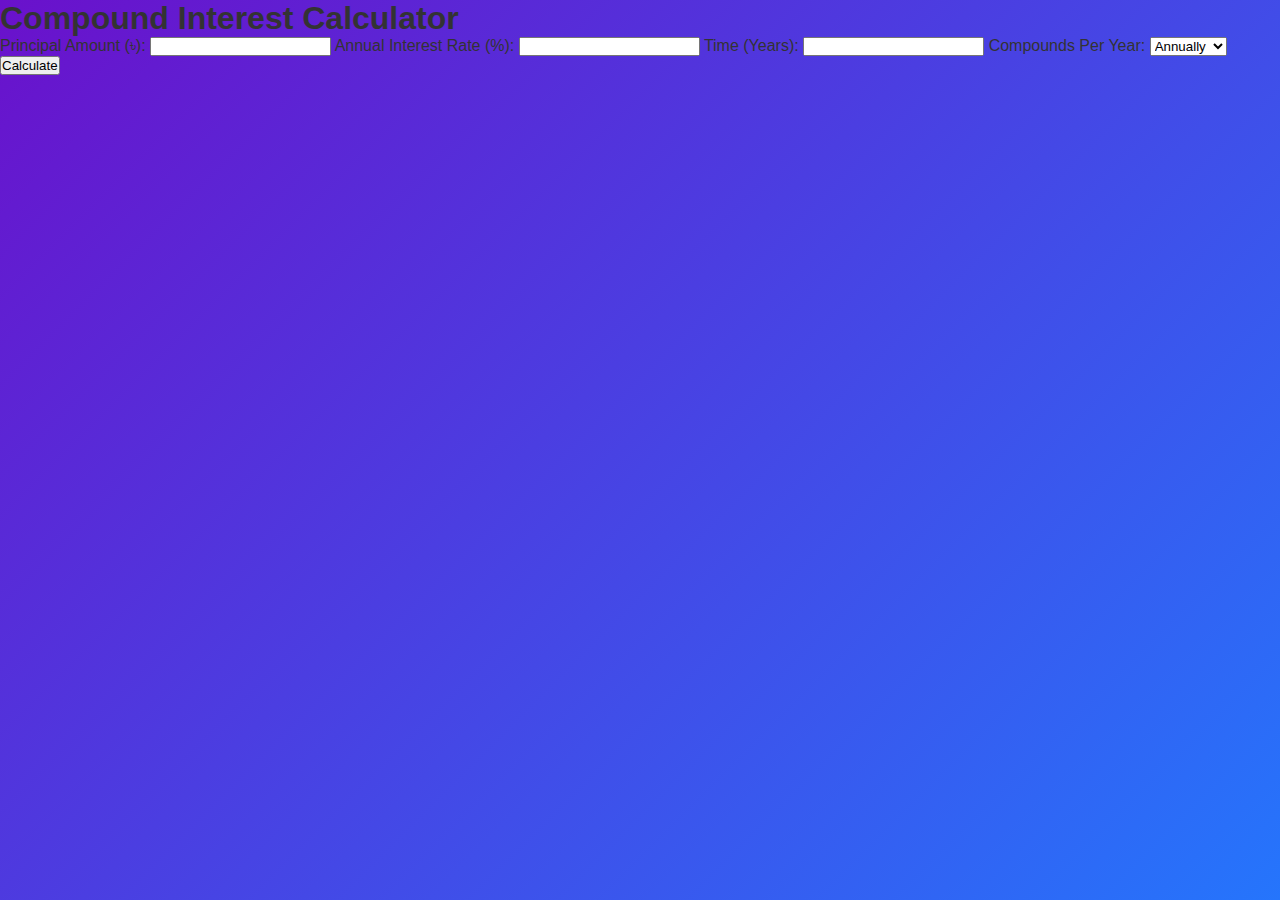
<file: index.html>
<!DOCTYPE html>
<html lang="en">
<head>
  <meta charset="UTF-8" />
  <meta name="viewport" content="width=device-width, initial-scale=1.0" />
  <title>Compound Interest Calculator</title>
  <link rel="stylesheet" href="style.css" />
</head>
<body>
  <div class="calculator">
    <h1>Compound Interest Calculator</h1>
    <form id="interestForm">
      <label>Principal Amount (৳):</label>
      <input type="number" id="principal" required />

      <label>Annual Interest Rate (%):</label>
      <input type="number" id="rate" step="0.01" required />

      <label>Time (Years):</label>
      <input type="number" id="time" required />

      <label>Compounds Per Year:</label>
      <select id="frequency">
        <option value="1">Annually</option>
        <option value="4">Quarterly</option>
        <option value="12">Monthly</option>
        <option value="365">Daily</option>
      </select>

      <button type="submit">Calculate</button>
    </form>

    <div id="result"></div>
  </div>

  <script src="script.js"></script>
</body>
</html>
</file>
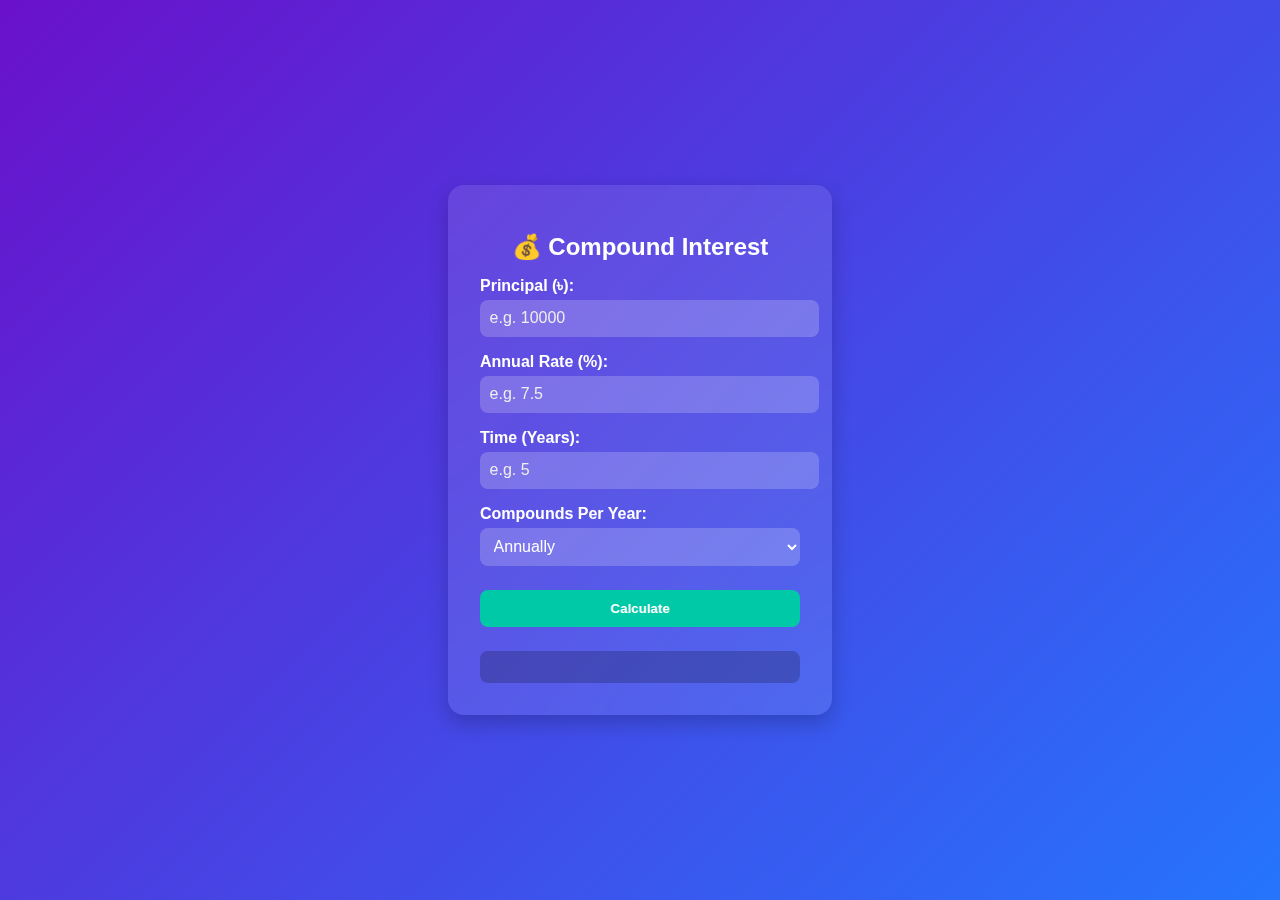
<file: ci.html>
<!DOCTYPE html>
<html lang="en">
<head>
  <meta charset="UTF-8" />
  <meta name="viewport" content="width=device-width, initial-scale=1.0"/>
  <title>Compound Interest Calculator</title>
  <style>
    body {
      margin: 0;
      font-family: 'Segoe UI', sans-serif;
      background: linear-gradient(135deg, #6a11cb, #2575fc);
      display: flex;
      justify-content: center;
      align-items: center;
      height: 100vh;
      color: #fff;
    }

    .container {
      background: rgba(255, 255, 255, 0.1);
      padding: 2rem;
      border-radius: 16px;
      box-shadow: 0 8px 20px rgba(0,0,0,0.2);
      width: 320px;
      backdrop-filter: blur(10px);
      animation: fadeIn 1s ease-in-out;
    }

    @keyframes fadeIn {
      from { opacity: 0; transform: translateY(20px); }
      to { opacity: 1; transform: translateY(0); }
    }

    h1 {
      text-align: center;
      font-size: 1.5rem;
      margin-bottom: 1rem;
    }

    label {
      display: block;
      margin-top: 1rem;
      font-weight: 600;
    }

    input, select {
      width: 100%;
      padding: 0.6rem;
      margin-top: 0.3rem;
      border: none;
      border-radius: 8px;
      background: rgba(255,255,255,0.2);
      color: #fff;
      font-size: 1rem;
    }

    input::placeholder {
      color: #eee;
    }

    button {
      margin-top: 1.5rem;
      width: 100%;
      padding: 0.7rem;
      background-color: #00c9a7;
      color: white;
      border: none;
      border-radius: 8px;
      font-weight: bold;
      cursor: pointer;
      transition: background 0.3s ease;
    }

    button:hover {
      background-color: #00b49c;
    }

    #result {
      margin-top: 1.5rem;
      text-align: center;
      font-size: 1.1rem;
      background: rgba(0,0,0,0.2);
      padding: 1rem;
      border-radius: 8px;
    }
  </style>
</head>
<body>
  <div class="container">
    <h1>💰 Compound Interest</h1>
    <form id="calcForm">
      <label for="principal">Principal (৳):</label>
      <input type="number" id="principal" placeholder="e.g. 10000" required />

      <label for="rate">Annual Rate (%):</label>
      <input type="number" id="rate" step="0.01" placeholder="e.g. 7.5" required />

      <label for="time">Time (Years):</label>
      <input type="number" id="time" placeholder="e.g. 5" required />

      <label for="frequency">Compounds Per Year:</label>
      <select id="frequency">
        <option value="1">Annually</option>
        <option value="4">Quarterly</option>
        <option value="12">Monthly</option>
        <option value="365">Daily</option>
      </select>

      <button type="submit">Calculate</button>
    </form>
    <div id="result"></div>
  </div>

  <script>
    document.getElementById('calcForm').addEventListener('submit', function(e) {
      e.preventDefault();

      const P = parseFloat(document.getElementById('principal').value);
      const r = parseFloat(document.getElementById('rate').value) / 100;
      const t = parseFloat(document.getElementById('time').value);
      const n = parseInt(document.getElementById('frequency').value);

      const A = P * Math.pow((1 + r / n), n * t);
      const interest = A - P;

      document.getElementById('result').innerHTML = `
        <strong>Future Value:</strong> ৳${A.toFixed(2)}<br/>
        <strong>Total Interest:</strong> ৳${interest.toFixed(2)}
      `;
    });
  </script>
</body>
</html>
</file>
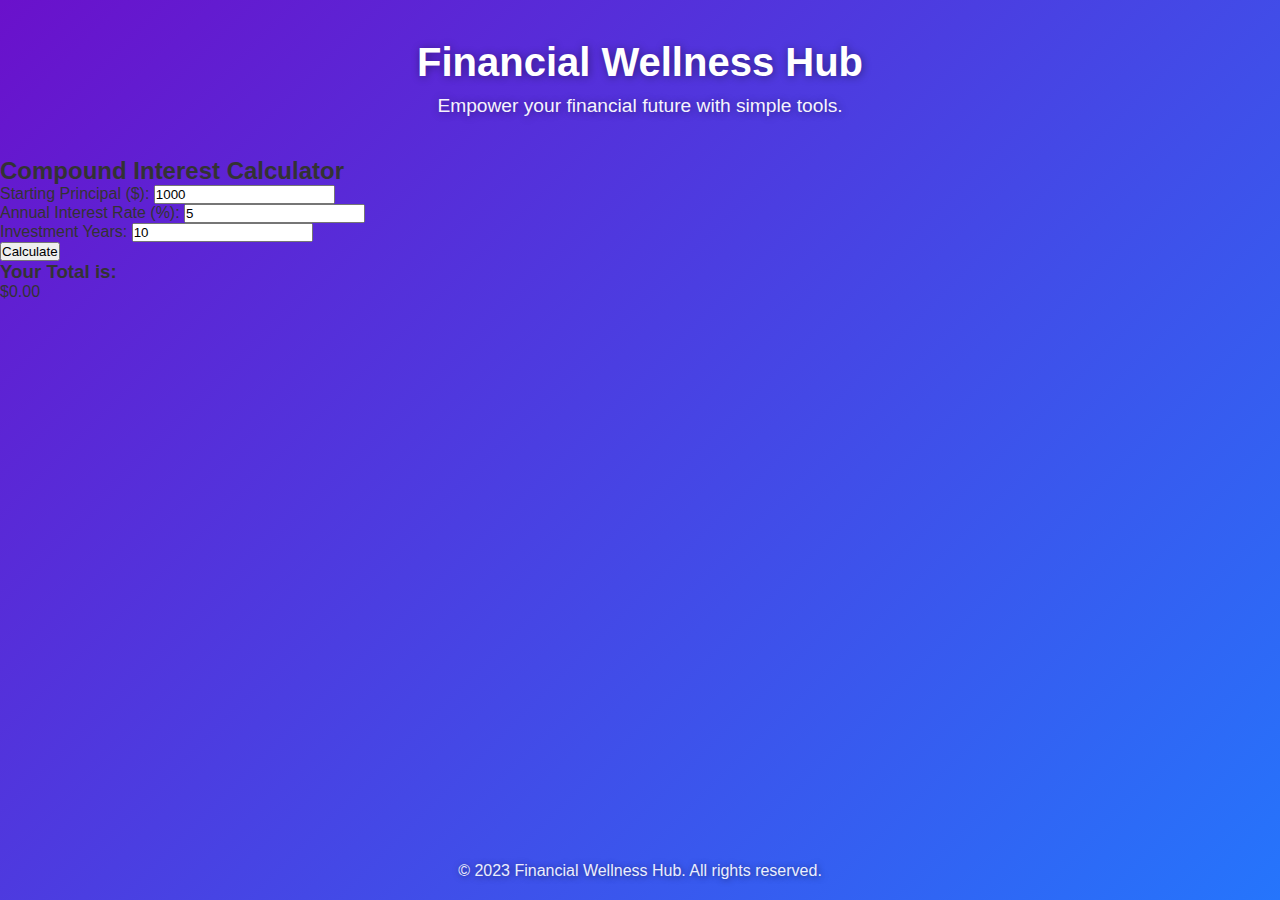
<file: Compound Interest.html>
<!DOCTYPE html>
<html lang="en">
<head>
    <meta charset="UTF-8">
    <meta name="viewport" content="width=device-width, initial-scale=1.0">
    <title>Financial Wellness Hub</title>
    <link rel="stylesheet" href="style.css">
</head>
<body>
    <header>
        <h1>Financial Wellness Hub</h1>
        <p>Empower your financial future with simple tools.</p>
    </header>

    <main>
        <section id="compound-interest">
            <h2>Compound Interest Calculator</h2>
            <div class="calculator-container">
                <div class="input-group">
                    <label for="principal">Starting Principal ($):</label>
                    <input type="number" id="principal" value="1000">
                </div>
                <div class="input-group">
                    <label for="rate">Annual Interest Rate (%):</label>
                    <input type="number" id="rate" value="5">
                </div>
                <div class="input-group">
                    <label for="years">Investment Years:</label>
                    <input type="number" id="years" value="10">
                </div>
                <button id="calculate-btn">Calculate</button>
                <div class="result-box">
                    <h3>Your Total is:</h3>
                    <p id="total-amount">$0.00</p>
                </div>
            </div>
        </section>
    </main>

    <footer>
        <p>&copy; 2023 Financial Wellness Hub. All rights reserved.</p>
    </footer>

    <script src="script.js"></script>
</body>
</html>
</file>
<file: style.css>
/* Reset + Fonts */
* {
  margin: 0;
  padding: 0;
  box-sizing: border-box;
}
body {
  font-family: 'Poppins', sans-serif;
  background: linear-gradient(135deg, #6a11cb, #2575fc); /* Darker for contrast */
  color: #333;
  display: flex;
  flex-direction: column;
  min-height: 100vh;
}

/* Header */
header {
  text-align: center;
  padding: 40px 20px;
  color: #fff;
  text-shadow: 1px 1px 8px rgba(0, 0, 0, 0.4); /* Add shadow for readability */
}
header h1 {
  font-size: 2.5rem;
  margin-bottom: 10px;
}
header p {
  font-size: 1.2rem;
  opacity: 0.95;
}

/* Navigation */
nav {
  display: flex;
  justify-content: center;
  gap: 20px;
  background: rgba(255, 255, 255, 0.15);
  padding: 15px;
  backdrop-filter: blur(8px);
  border-radius: 8px;
  margin: 0 auto;
  width: fit-content;
}
nav a {
  text-decoration: none;
  color: #fff;
  font-weight: 600;
  padding: 8px 12px;
  transition: all 0.3s;
  text-shadow: 1px 1px 6px rgba(0, 0, 0, 0.5);
}
nav a:hover, nav a.active {
  color: #2575fc;
  background: #fff;
  border-radius: 6px;
  text-shadow: none;
}

/* Hero Section */
.hero {
  text-align: center;
  padding: 60px 20px;
  color: #fff;
  text-shadow: 1px 1px 6px rgba(0, 0, 0, 0.5);
}
.hero h2 {
  font-size: 2rem;
  margin-bottom: 15px;
}
.hero p {
  font-size: 1.2rem;
  margin-bottom: 25px;
}
.btn {
  text-decoration: none;
  background: #ff7eb3;
  color: #fff;
  padding: 12px 20px;
  border-radius: 8px;
  font-weight: 600;
  box-shadow: 0 4px 10px rgba(0, 0, 0, 0.3);
  transition: background 0.3s, transform 0.2s;
}
.btn:hover {
  background: #ff5277;
  transform: translateY(-3px);
}

/* Cards */
.cards {
  display: flex;
  justify-content: center;
  flex-wrap: wrap;
  gap: 20px;
  padding: 40px 20px;
}
.card {
  background: #fff;
  color: #333;
  padding: 20px;
  border-radius: 12px;
  box-shadow: 0 4px 15px rgba(0, 0, 0, 0.15);
  width: 300px;
  transition: transform 0.3s ease, box-shadow 0.3s ease;
}
.card:hover {
  transform: translateY(-8px);
  box-shadow: 0 8px 20px rgba(0, 0, 0, 0.2);
}
.card h3 {
  font-size: 1.3rem;
  margin-bottom: 10px;
}
.card p {
  font-size: 1rem;
  margin-bottom: 15px;
}
.card-btn {
  text-decoration: none;
  color: #2575fc;
  font-weight: 600;
}

/* Footer */
footer {
  text-align: center;
  padding: 20px;
  margin-top: auto;
  color: #fff;
  opacity: 0.9;
  text-shadow: 1px 1px 6px rgba(0, 0, 0, 0.5);
}
</file>
